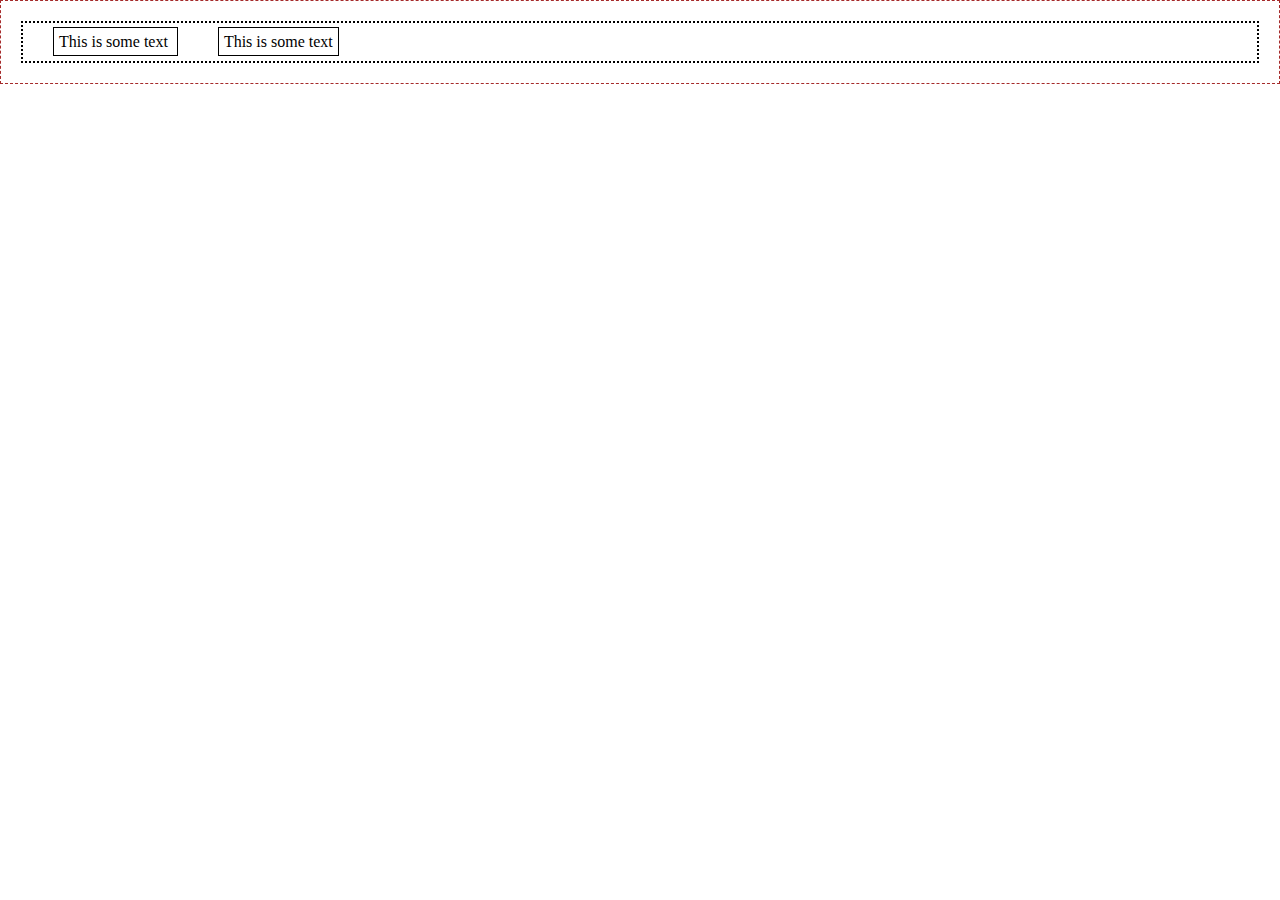
<file: index.html>
<!DOCTYPE html>
<html lang="en">
<head>
    <meta charset="UTF-8">
    <meta name="viewport" content="width=device-width, initial-scale=1.0">
    <title>Sample Portfolio</title>
    <style>
        * {
            margin: 0;
            padding: 0;
        }
        body {
            border: 1px dashed brown;
        }
        .left {
            text-align: left;
        }
        .right {
            text-align: right;
        }
        .container {
            border: 2px dotted;
            margin: 20px;
            padding: 10px;
            
            p {
                margin: 20px;
                border: 1px solid;
                display: inline;
                padding: 5px;
            }
            p.left {
                width: 10%;
            }
        }

    </style>
</head>
<body>
    <div class="container">
        <p class="left">
            This is some text
        </p>
        <p class="right">
            This is some text
        </p>
    </div>
</body>
</html>
</file>
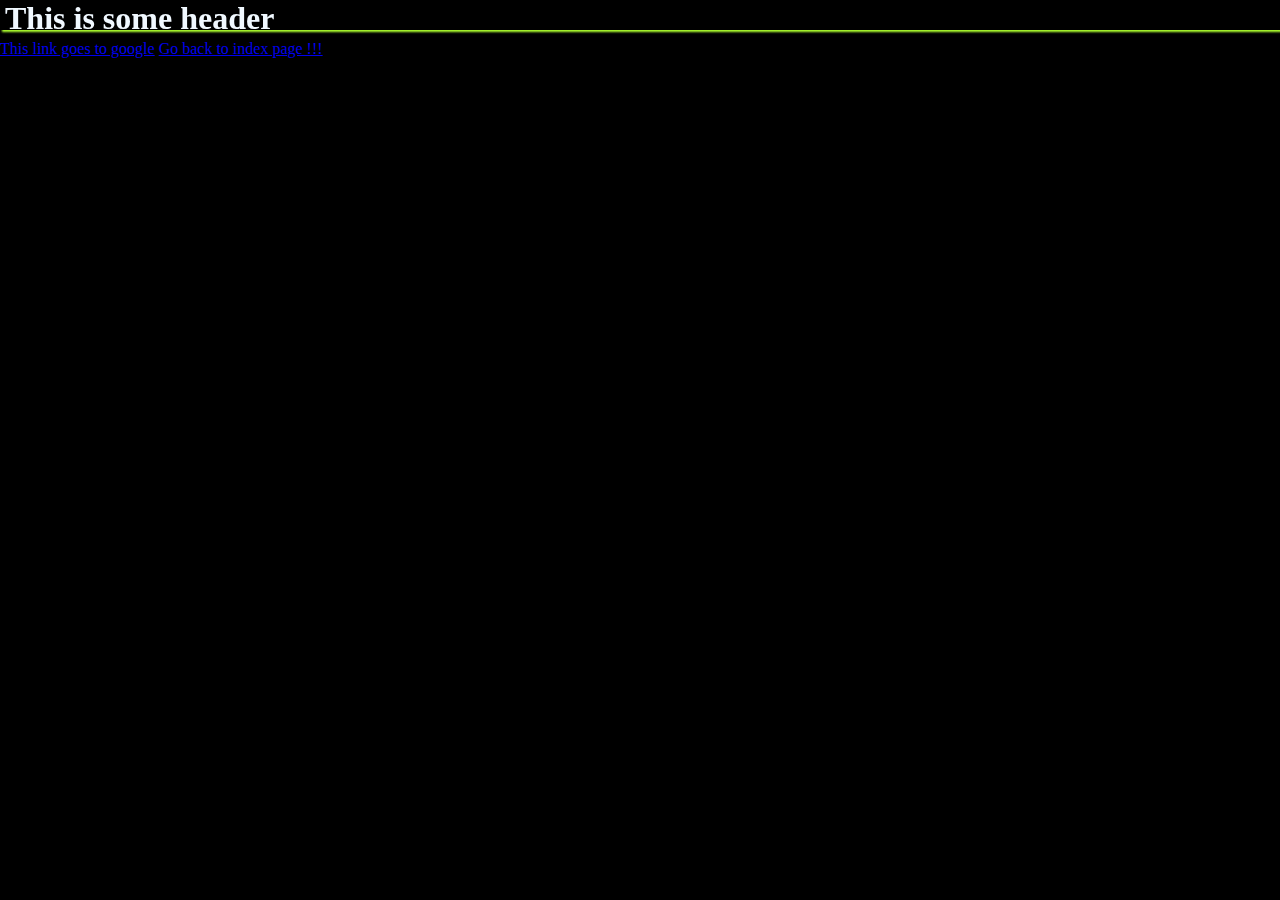
<file: about.html>
<!DOCTYPE html>
<html lang="en">
<head>
    <meta charset="UTF-8">
    <meta name="viewport" content="width=device-width, initial-scale=1.0">
    <title>Document</title>
    <link href="style.css" rel="stylesheet">
</head>
<body>
    <header>
        <h1>This is some header</h1>
    </header>
    <main>
        <section>
            <a href="https://www.google.com">This link goes to google</a>
            <a href="index.html">Go back to index page !!!</a>
            <div>
                <article>
                    <ol>
                        <li>This is an item</li>
                        <li>This is an item</li>
                        <li>This is an item</li>
                        <li>This is an item</li>
                        <li>This is an item</li>
                        <li>This is an item</li>
                    </ol>
                </article>
            </div>
        </section>
    </main>
</body>
</html>
</file>
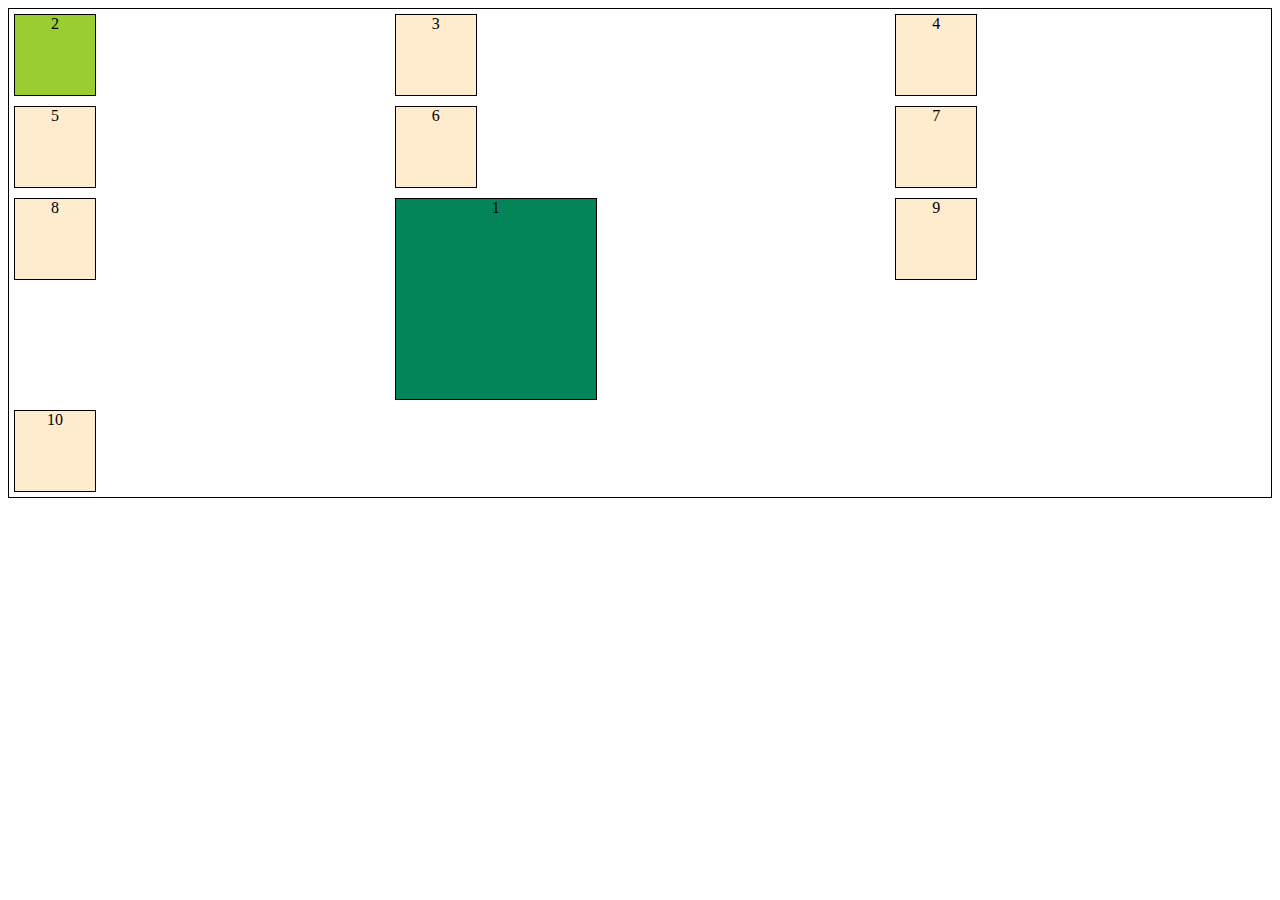
<file: grids.html>
<!DOCTYPE html>
<html lang="en">
<head>
    <meta charset="UTF-8">
    <meta name="viewport" content="width=device-width, initial-scale=1.0">
    <title>Document</title>
    <link rel="stylesheet" href="style2.css">
</head>
<body>

    <div class="grid-container">
        <div class="item1">
            1
        </div>
        <div class="item2">
            2
        </div>
        <div class="item3">
            3
        </div>
        <div class="item4">
            4
        </div>
        <div class="item5">
            5
        </div>
        <div class="item6">
            6
        </div>
        <div class="item7">
            7
        </div>
        <div class="item8">
            8
        </div>
        <div class="item9">
            9
        </div>
        <div class="item10">
            10
        </div>



    </div>
    
</body>
</html>
</file>
<file: style.css>
body {
    background-color: rgb(0, 0, 0);
}
*{
    margin:0;
    padding: 0;
    transition-duration: 1s;
}
header {
    position: fixed;
    top: 0;
    width: 100%;
    color:aliceblue;
    background-color: rgb(0, 0, 0);
    box-shadow: 2px 2px 2px greenyellow;
    height: 30px;
    h1 {
        float: left;
        margin-left: 5px;
    }
    ul {
        position: absolute;
        top: 20%;
        right: 0;
    }
    
    h1, ul, li {
        display: inline;
    } 
    li {
        margin-right: 5px;
    }

    a {
        color:azure;
    }
    a:hover {
        color: rgb(146, 251, 255);
    }
    a.primarylinks {
        color:rgb(9, 255, 70);
    }
    a.primarylinks:hover {
        color:yellow;
    } 



}
footer {
    position: fixed;
    bottom: 0;
    width: 100%;
    height: 25px;
    background-color: rgb(0, 0, 0);
    border-top: 1px solid greenyellow;

    p {
        color:aquamarine;
        padding:0;
        margin: 0;
        text-align: center;
    }
}
main {
    margin-top: 40px;
    margin-bottom: 25px;

    
}
/* flex container for the images */
.container {
    /* width: 244px; */
    /* border: 1px solid; */
    /* background-color: rgb(248, 248, 248); */
    display: flex;
    flex-wrap: wrap;
    justify-content: space-evenly;

}

.a {
    margin: 2px;
    /* padding: 2px; */
    height: 100px;
    width: 100px;
    border: 2px solid rgb(119, 119, 119);
    background-color: rgb(224, 247, 205);
    text-align: center;
    overflow: hidden;
    border-radius: 50%;
    display: flex;
    justify-content: center;
    img {
        padding: 0;
        margin: 0;

        /* width: ; */
        height: 100%;

    }
    img:hover {
        transform: scale(1.2);
    }
}
.a:hover {
    border-radius: 10%;
    /* width: 100%; */
    border: 2px solid rgb(166, 255, 0);
}

.product-card {
    margin: 4px;
    border: 1px solid;
    /* border-radius: 2%; */
    /* overflow: hidden; */
    height: 250px;
    width: 140px;
    .product-image {
        height:60%;
        width: 100%;
        img {
            width: 100%;
            height: 100%;
            object-fit: cover;
            filter: brightness(80%) blur(2px);
        }
    }
    .card-data {
        position: relative;
        height: 40%;
        background-color: rgb(0, 0, 0);
        
        color: yellow;
        /* text-align: center; */
        h4 {
            margin: 4px;
        }
        p {
            margin: 5px;
        }
        button {
            width: 60%;
            position: absolute;
            bottom: 10%;
            left: 50%;
            transform: translate(-50%);
            color: inherit;
            background-color: rgb(0, 0, 0);
            padding: 4px;
            border-radius: 10%;
        }
        button:hover {
            border: 1px solid greenyellow;
        }

    }

}

.product-card:hover {
    box-shadow: 1px 1px 1px greenyellow;
    img {
        filter: brightness(150%) blur(0px);
    }
}
</file>
<file: style2.css>
.grid-container {
    border: 1px solid;
    display: grid;
    /* grid-template-columns: 100px 120px 100px 100px ; */
    grid-template-columns: auto auto auto;

    div{
        background-color: blanchedalmond;
        height: 80px;
        width: 80px;
        margin: 5px;
        border: 1px solid black;
        text-align: center ;
    }

    .item1 {
        background-color: rgb(3, 133, 89);
        grid-area: 3/2;
        height: 200px;
        width: 200px;
    }

    .item2 {
        background-color: yellowgreen;
    }

}
</file>
